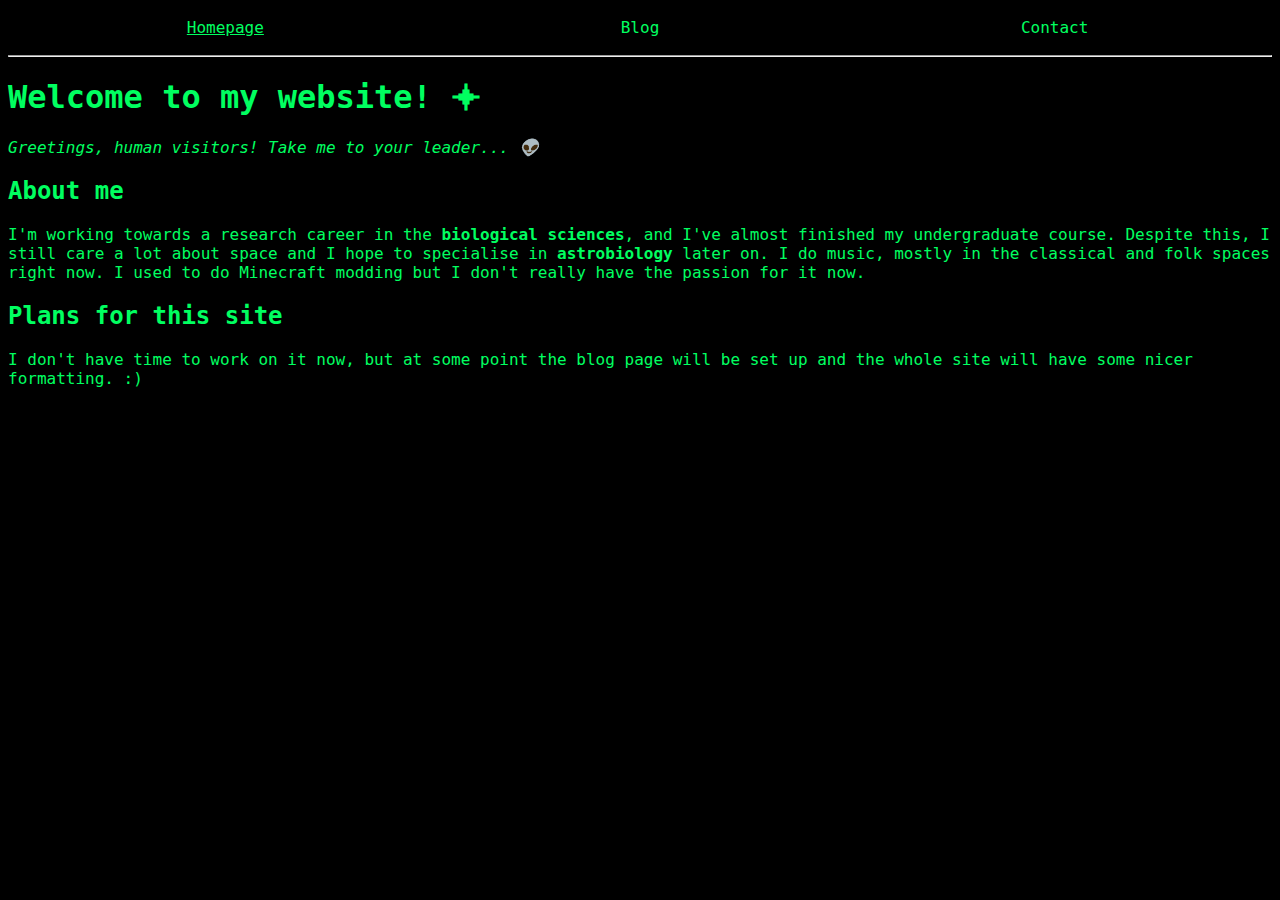
<file: index.html>
<!DOCTYPE html>
<head>
    <meta charset="UTF-8"/>
    <meta name="viewport" content="width=device-width, inital-scale=1.0">
    <link rel="stylesheet" href="styles.css">
    <title>solarsonata: homepage</title>
    <link rel="icon" type="image/x-icon" href="icon.ico">
</head>
<body>
    <div class="topnav">
        <a class="active" href="index">Homepage</a>
        <a href="blog">Blog</a>
        <a href="contact">Contact</a>
    </div>
    <hr>
    <h1>Welcome to my website! 🟄 </h1>
    <p><i>Greetings, human visitors! Take me to your leader... 👽</i></p>
    <h2>About me</h2>
    <p>I'm working towards a research career in the <b>biological sciences</b>, and I've almost finished my undergraduate course. Despite this, I still care a lot about space and I hope to specialise in <b>astrobiology</b> later on. I do music, mostly in the classical and folk spaces right now. I used to do Minecraft modding but I don't really have the passion for it now. </p>
    <h2>Plans for this site</h2>
    <p>I don't have time to work on it now, but at some point the blog page will be set up and the whole site will have some nicer formatting. :)</p>
</body>
</file>
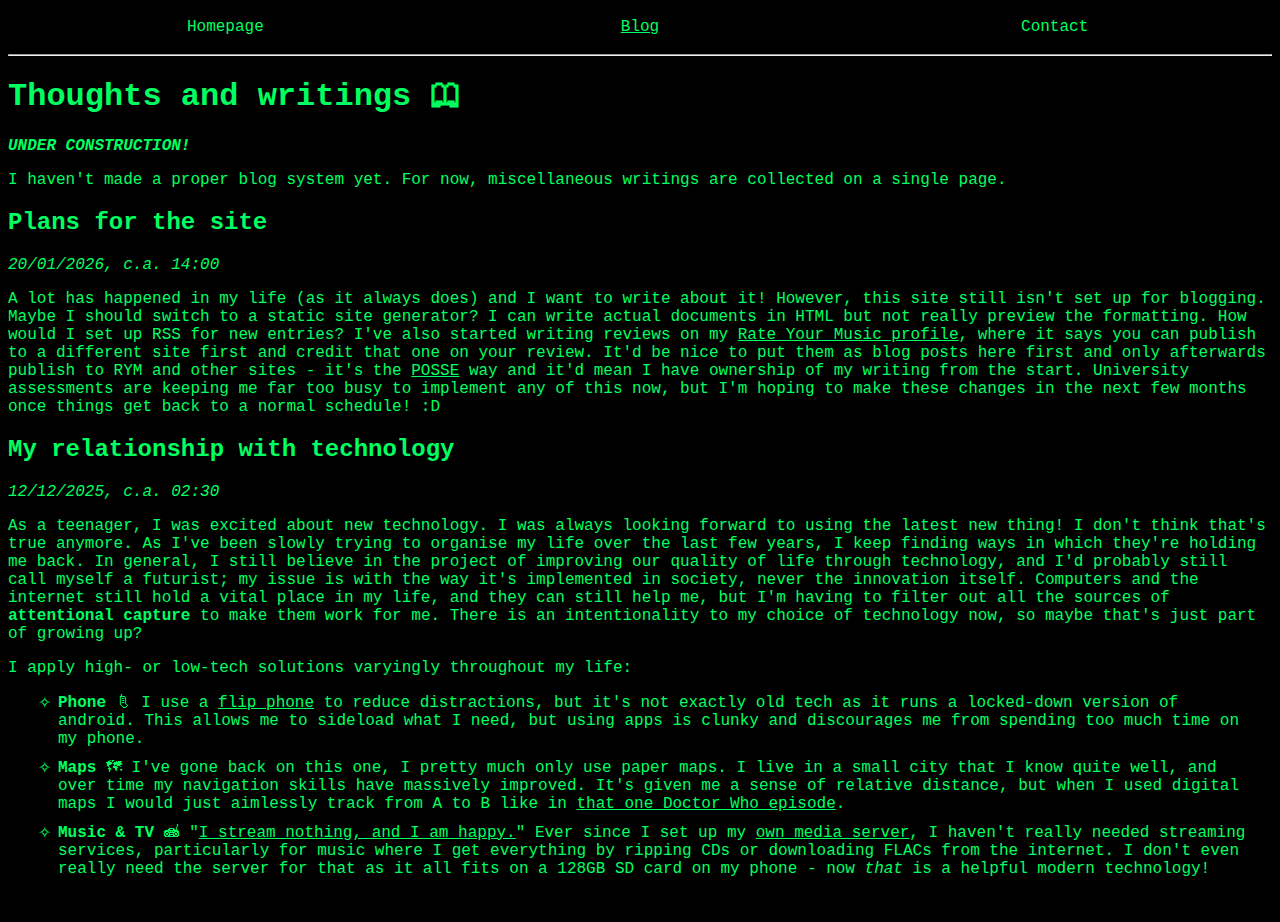
<file: blog.html>
<!DOCTYPE html>
<head>
    <meta charset="UTF-8"/>
    <meta name="viewport" content="width=device-width, inital-scale=1.0">
    <link rel="stylesheet" href="styles.css">
    <title>solarsonata: blog</title>
    <link rel="icon" type="image/x-icon" href="icon.ico">
</head>
<body>
    <div class="topnav">
        <a href="/">Homepage</a>
        <a class="active" href="blog">Blog</a>
        <a href="contact">Contact</a>
    </div>
    <hr>
    <h1>Thoughts and writings 🕮</h1>
    <p><b><i>UNDER CONSTRUCTION!</b></i></p>
    <p>I haven't made a proper blog system yet. For now, miscellaneous writings are collected on a single page.</p>
    <h2>Plans for the site</h2>
    <i>20/01/2026, c.a. 14:00</i>
    <p>A lot has happened in my life (as it always does) and I want to write about it! However, this site still isn't set up for blogging. Maybe I should switch to a static site generator? I can write actual documents in HTML but not really preview the formatting. How would I set up RSS for new entries? I've also started writing reviews on my <a href="https://rateyourmusic.com/~solarsonata" rel="me">Rate Your Music profile</a>, where it says you can publish to a different site first and credit that one on your review. It'd be nice to put them as blog posts here first and only afterwards publish to RYM and other sites - it's the <a href="https://indieweb.org/POSSE">POSSE</a> way and it'd mean I have ownership of my writing from the start. University assessments are keeping me far too busy to implement any of this now, but I'm hoping to make these changes in the next few months once things get back to a normal schedule! :D</p>
    <h2>My relationship with technology</h2>
    <i>12/12/2025, c.a. 02:30</i>
    <p>As a teenager, I was excited about new technology. I was always looking forward to using the latest new thing! I don't think that's true anymore. As I've been slowly trying to organise my life over the last few years, I keep finding ways in which they're holding me back. In general, I still believe in the project of improving our quality of life through technology, and I'd probably still call myself a futurist; my issue is with the way it's implemented in society, never the innovation itself. Computers and the internet still hold a vital place in my life, and they can still help me, but I'm having to filter out all the sources of <b>attentional capture</b> to make them work for me. There is an intentionality to my choice of technology now, so maybe that's just part of growing up? </p>
    <p>I apply high- or low-tech solutions varyingly throughout my life:
    <ul>
        <li><b>Phone</b> 🖁 I use a <a href="https://www.sonimtech.com/products/phones/xp3plus">flip phone</a> to reduce distractions, but it's not exactly old tech as it runs a locked-down version of android. This allows me to sideload what I need, but using apps is clunky and discourages me from spending too much time on my phone.</li>
        <li><b>Maps</b> 🗺 I've gone back on this one, I pretty much only use paper maps. I live in a small city that I know quite well, and over time my navigation skills have massively improved. It's given me a sense of relative distance, but when I used digital maps I would just aimlessly track from A to B like in <a href="https://en.wikipedia.org/wiki/Dot_and_Bubble">that one Doctor Who episode</a>. </li>
        <li><b>Music & TV</b> 📾  &quot;<a href="https://tinkerbetter.tube/w/ns3WDZZgAoe1SfrDCAUrni">I stream nothing, and I am happy.</a>&quot; Ever since I set up my <a href="https://jellyfin.org">own media server</a>, I haven't really needed streaming services, particularly for music where I get everything by ripping CDs or downloading FLACs from the internet. I don't even really need the server for that as it all fits on a 128GB SD card on my phone - now <i>that</i> is a helpful modern technology!</li>
    </ul>
    </p>
</body>
</file>
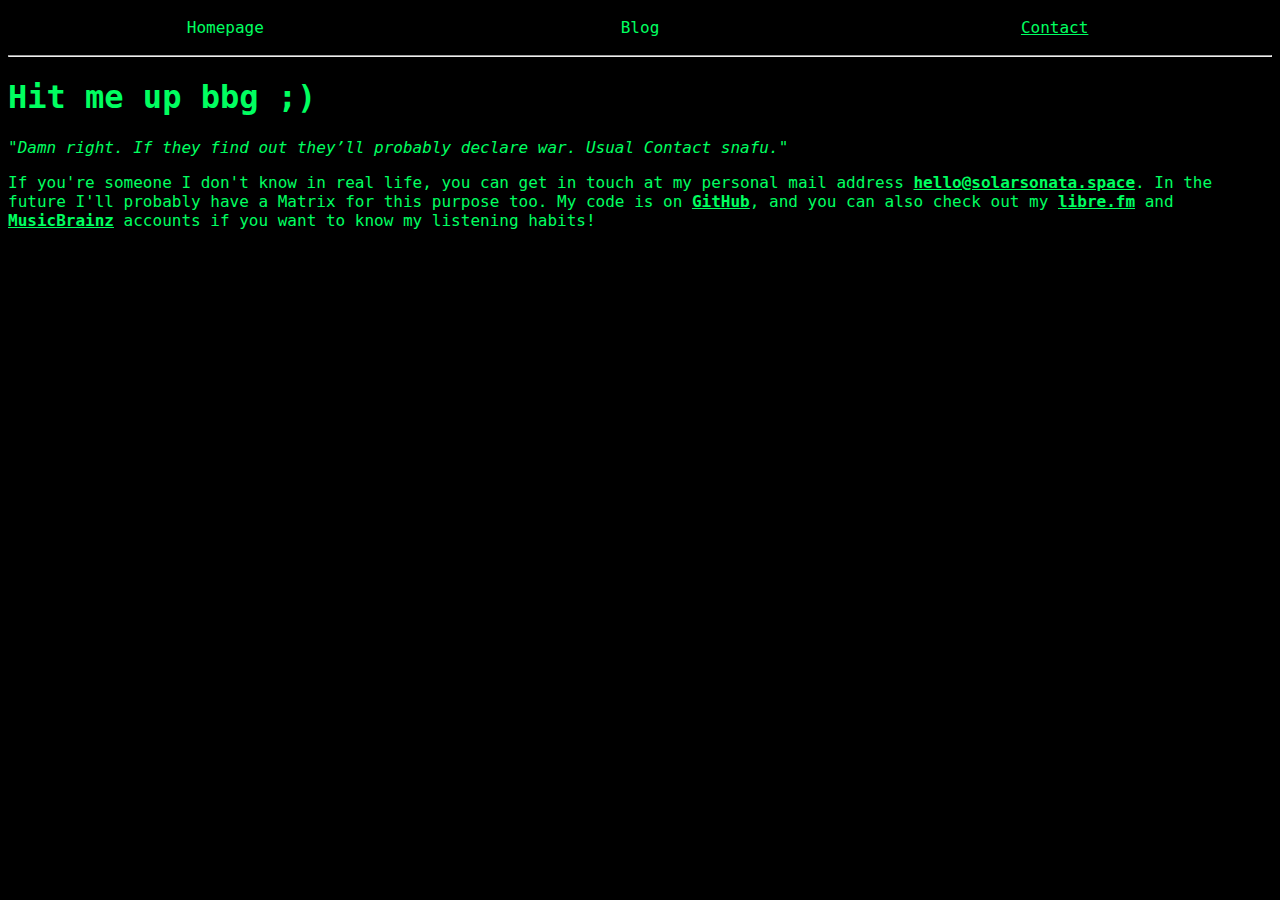
<file: contact.html>
<!DOCTYPE html>
<head>
    <meta charset="UTF-8"/>
    <meta name="viewport" content="width=device-width, inital-scale=1.0">
    <link rel="stylesheet" href="styles.css">
    <title>solarsonata: contact</title>
    <link rel="icon" type="image/x-icon" href="icon.ico">
</head>
<body>
    <div class="topnav">
        <a href="index">Homepage</a>
        <a href="blog">Blog</a>
        <a class="active" href="contact">Contact</a>
    </div>
    <hr>
    <h1>Hit me up bbg ;)</h1>
    <p><i>"Damn right. If they find out they’ll probably declare war. Usual Contact snafu."</i></p> 
    <p>If you're someone I don't know in real life, you can get in touch at my personal mail address <a href="mailto:hello@solarsonata.space"><b>hello@solarsonata.space</b></a>. In the future I'll probably have a Matrix for this purpose too. My code is on <a href="https://github.com/solarsonata"><b>GitHub</b></a>, and you can also check out my <a href="https://libre.fm/user/solarsonata"><b>libre.fm</b></a> and <a href="https://musicbrainz.org/user/solarsonata"><b>MusicBrainz</b></a> accounts if you want to know my listening habits!</p>
</body>
</file>
<file: styles.css>
body {
    background-color: #000000;
    font-family: "Consolas", monospace; 
    color: #00FF60;
}

a {
    color: #00FF60;
}

a:hover {
    font-weight: bold;
}

a:active {
    text-decoration-line: underline;   
}

.topnav {
    display: flex;
    justify-content: space-evenly;
    text-align: center;
    overflow: hidden;
    padding: 10px;
}

.topnav a {
    text-decoration: none;
    color: #00FF60;
    width: 33.33%;
}

.topnav a.active {
    text-decoration-line: underline;
}

ul {
    list-style-type: none;
}

ul li {
    margin: 10px;
}

ul li:before {
    content: '✧';
    position: absolute;
    margin-left: -20px;
}
</file>
